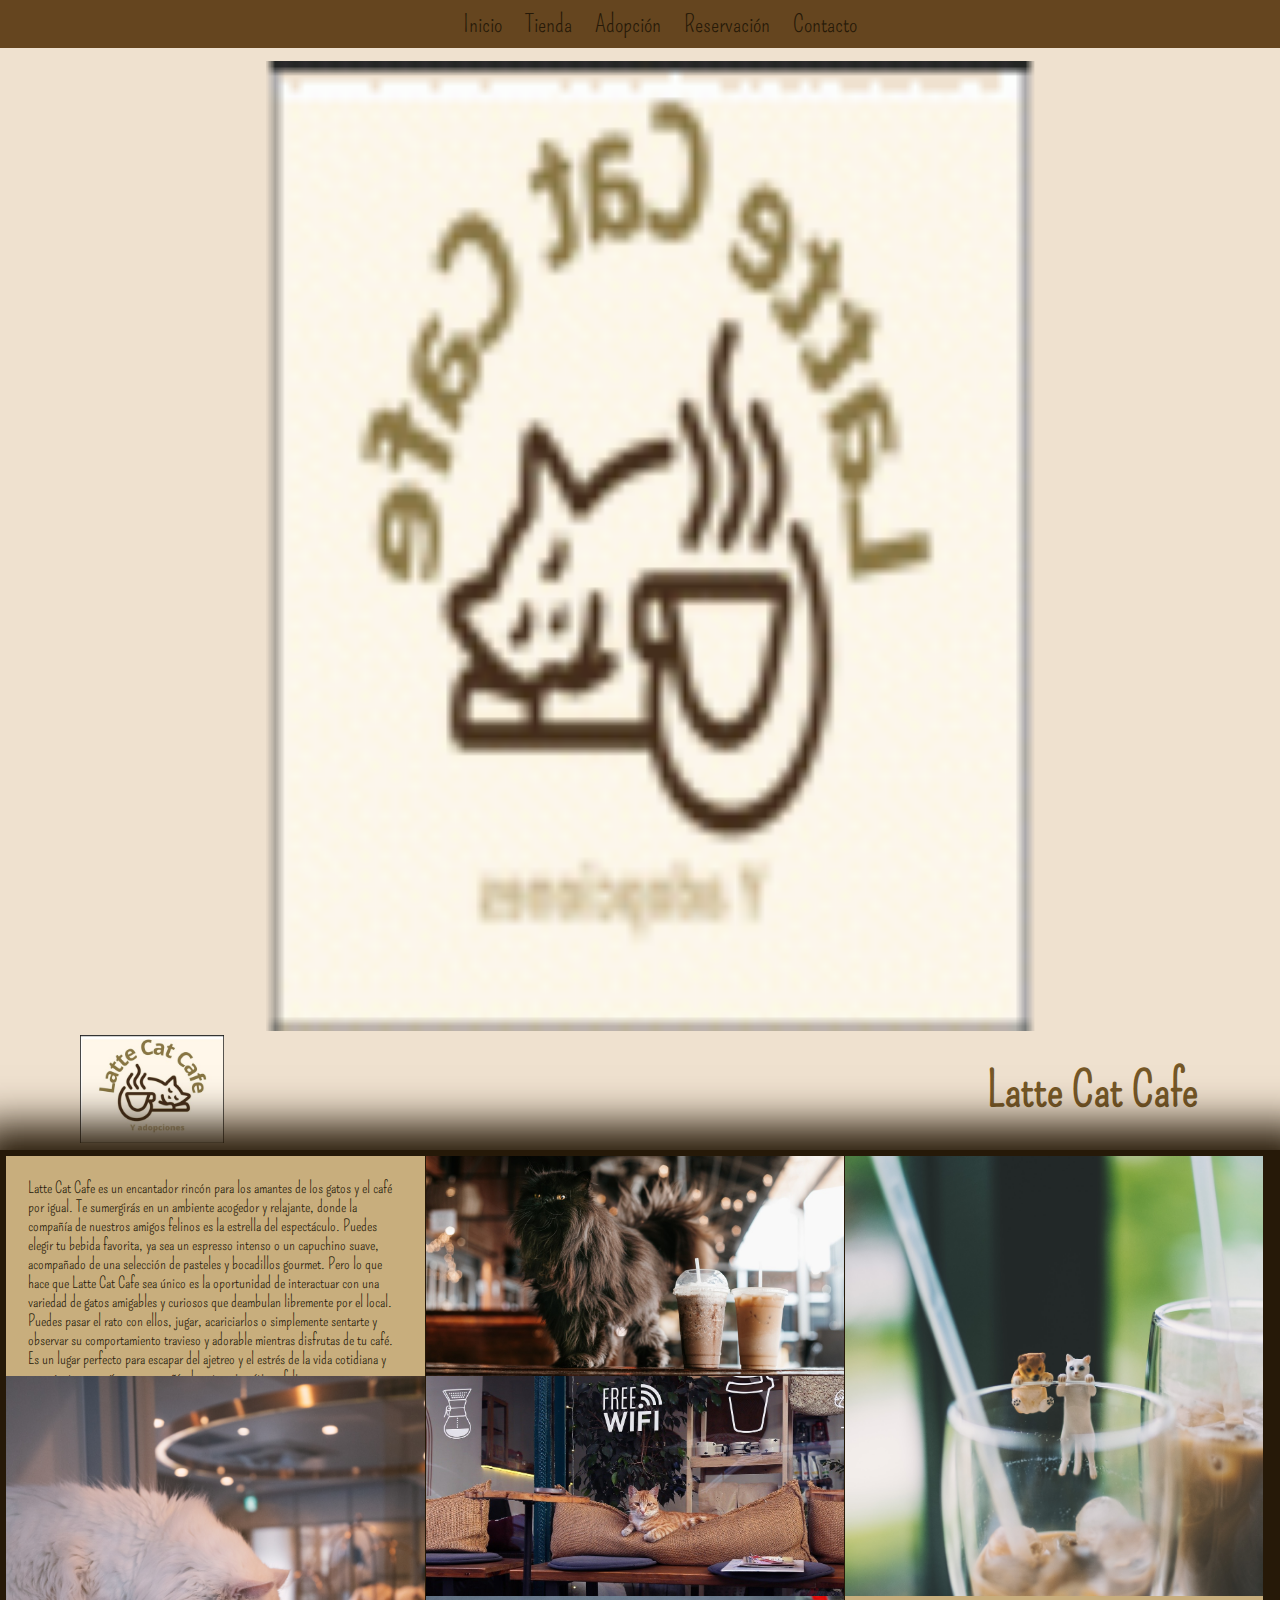
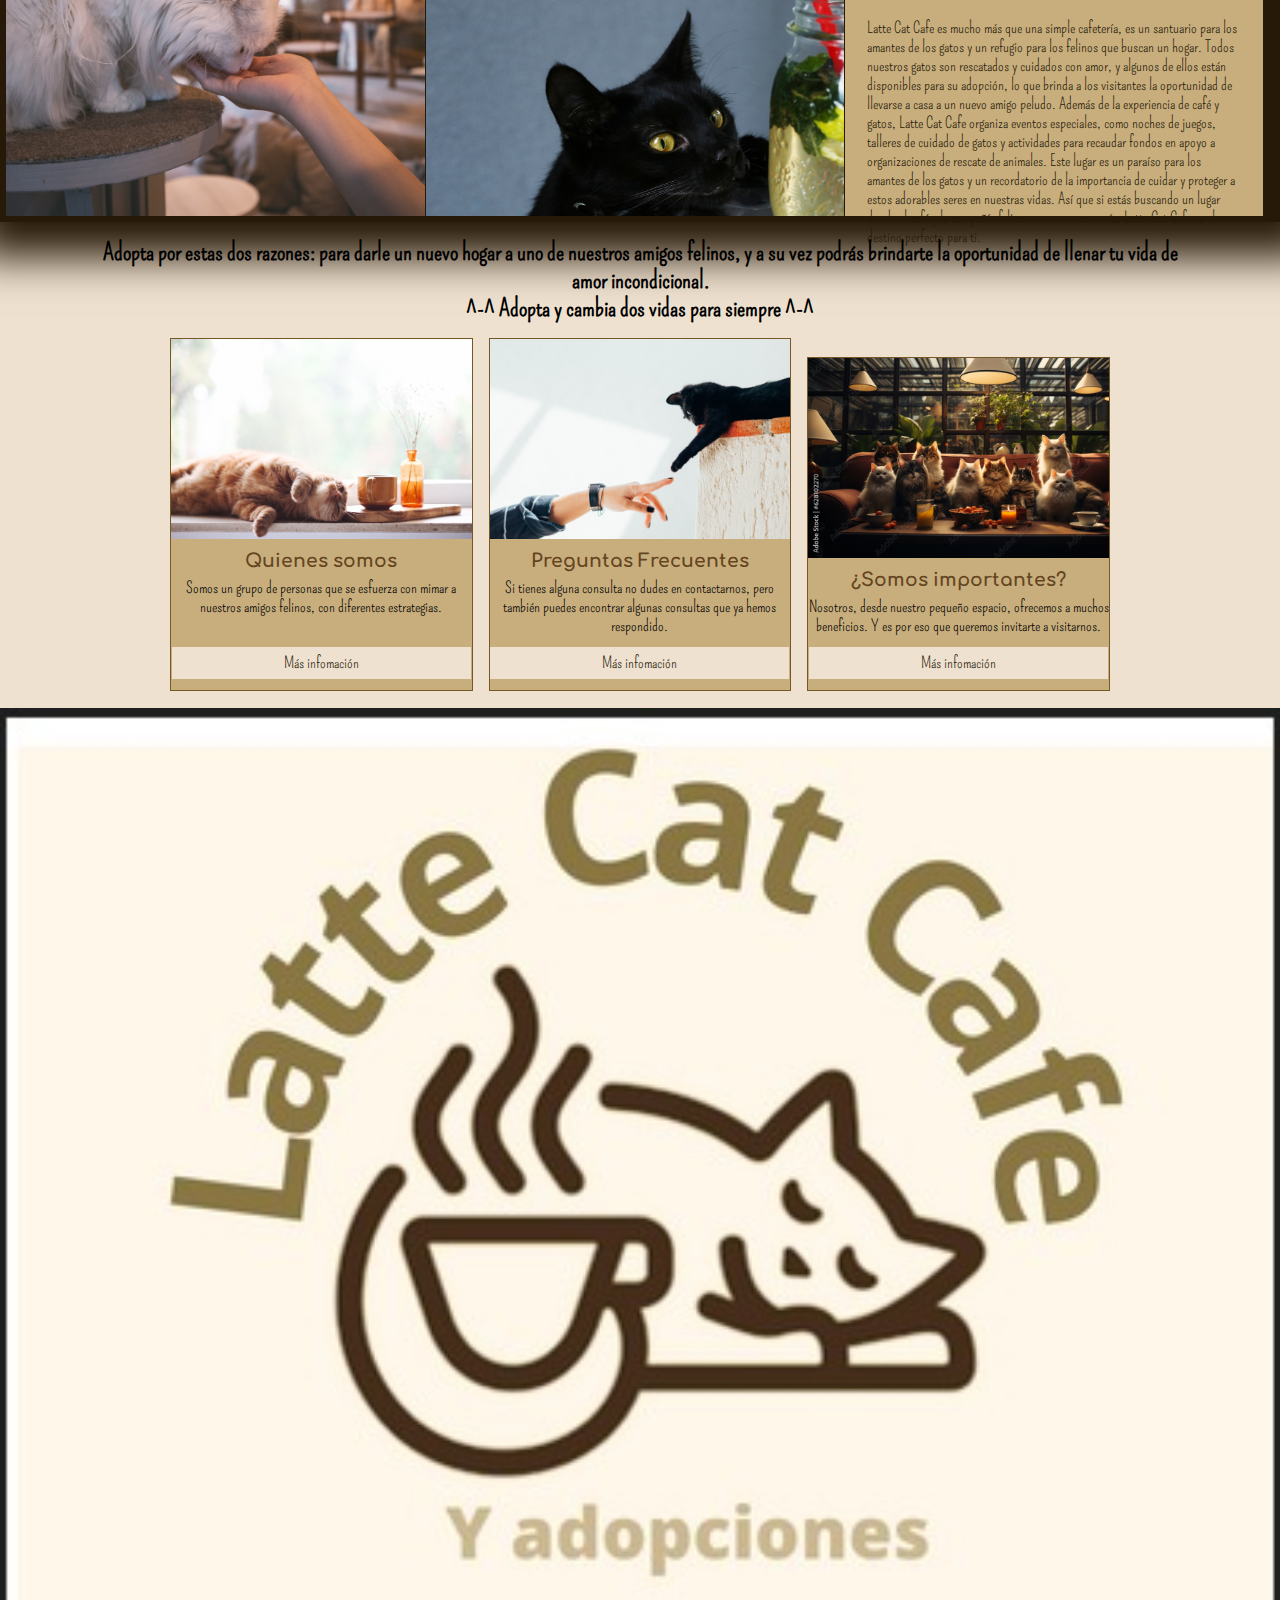
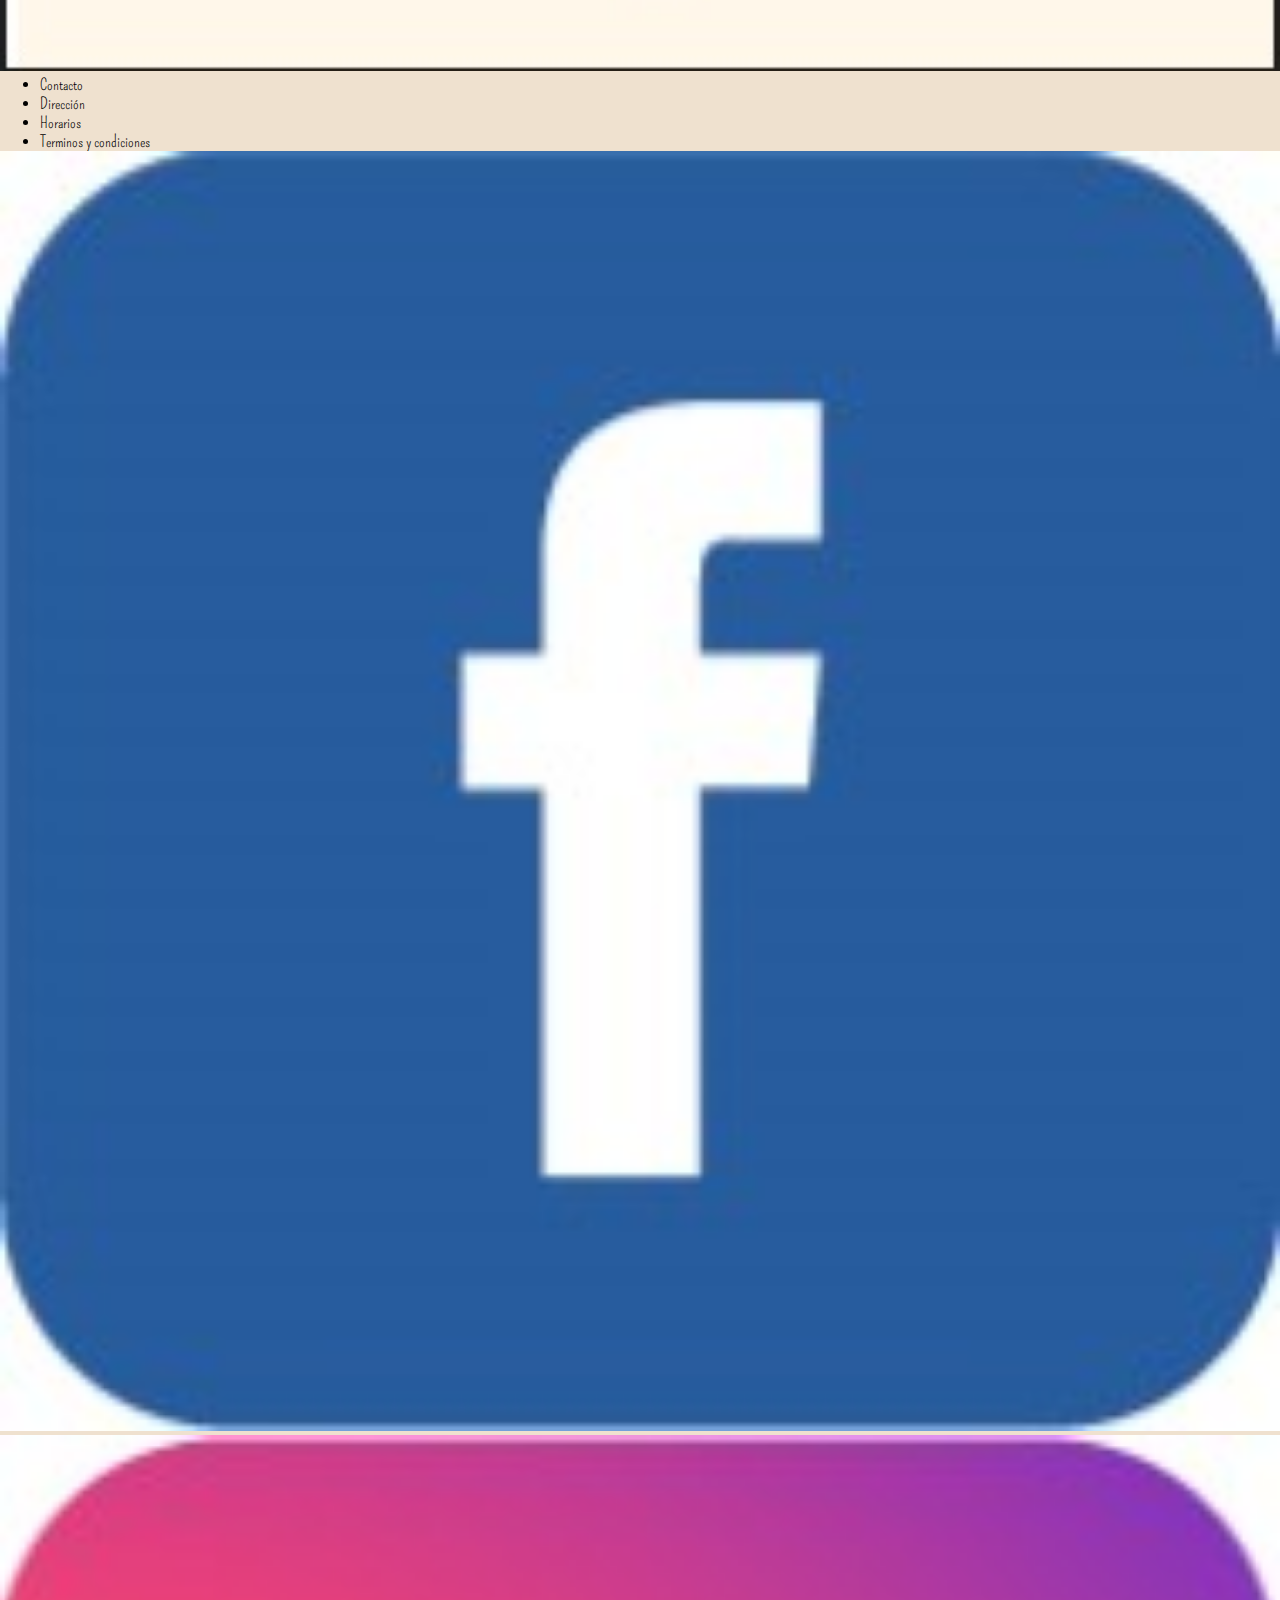
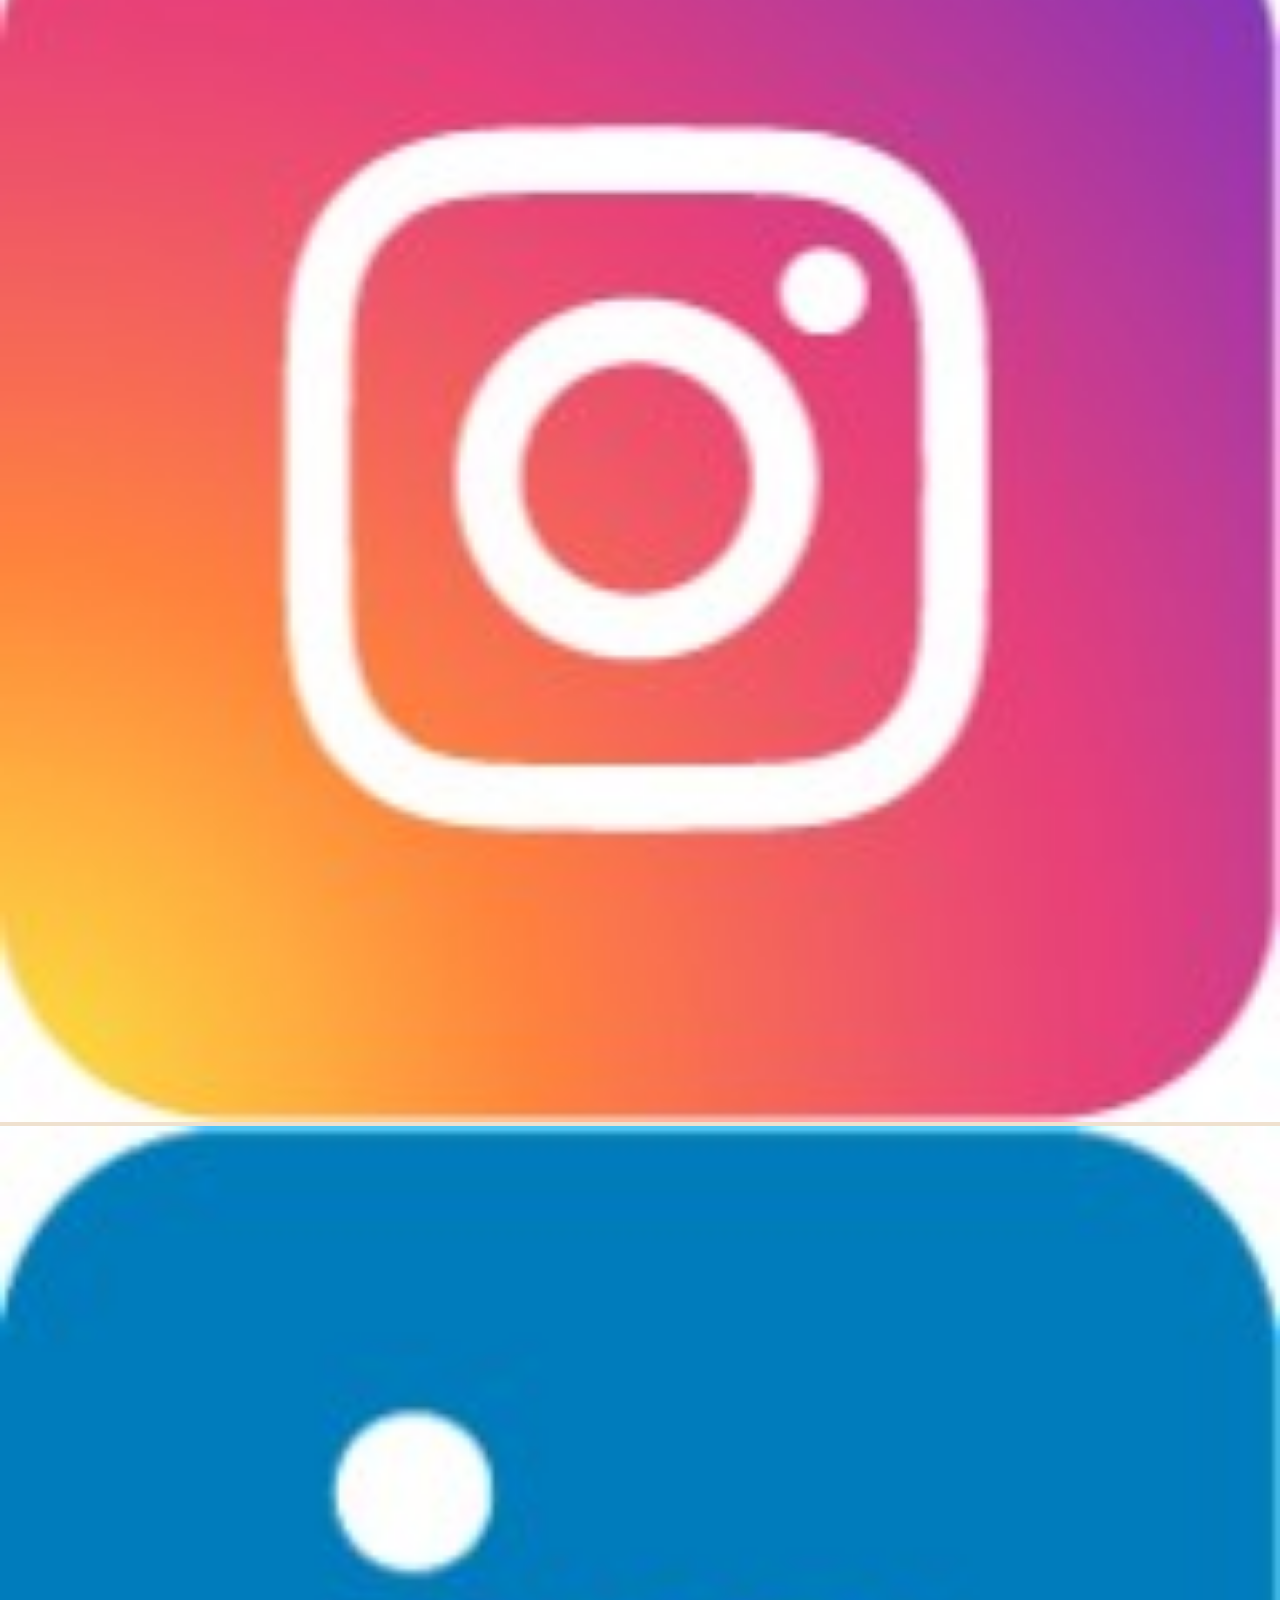
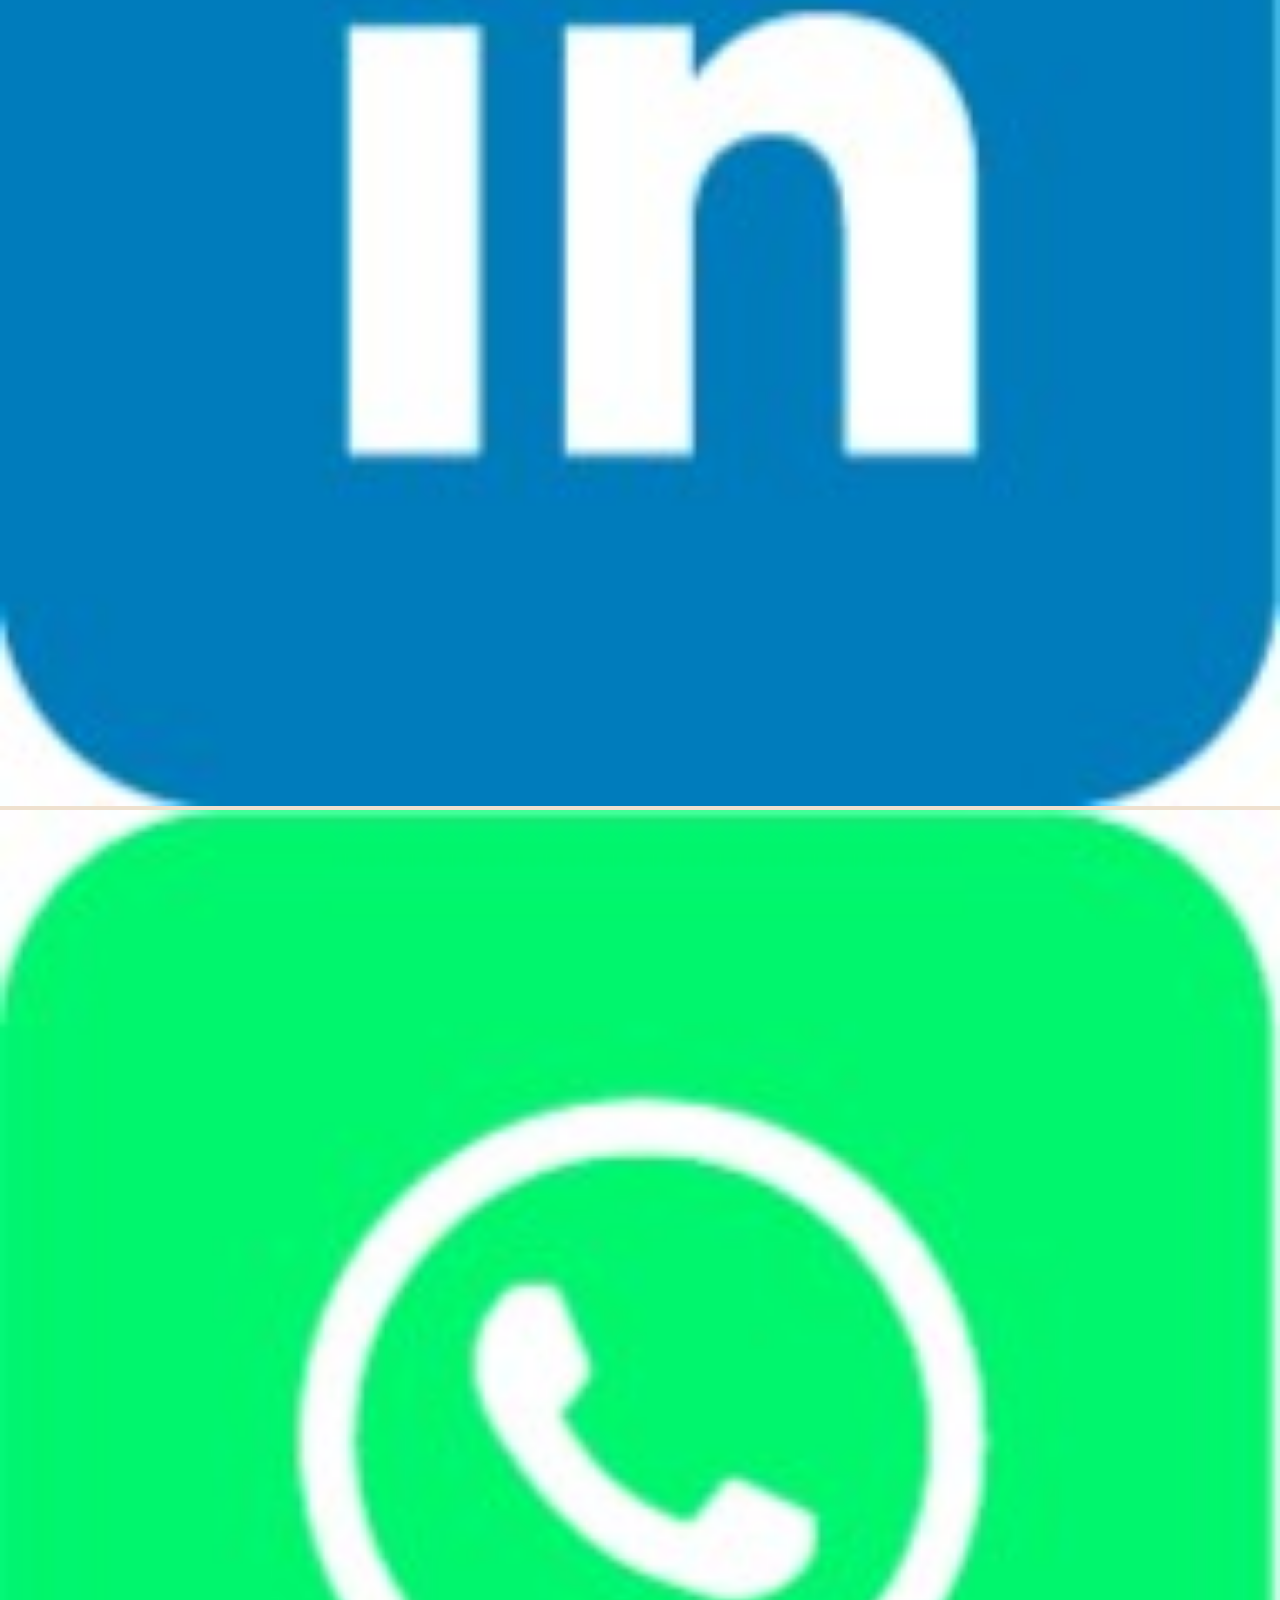
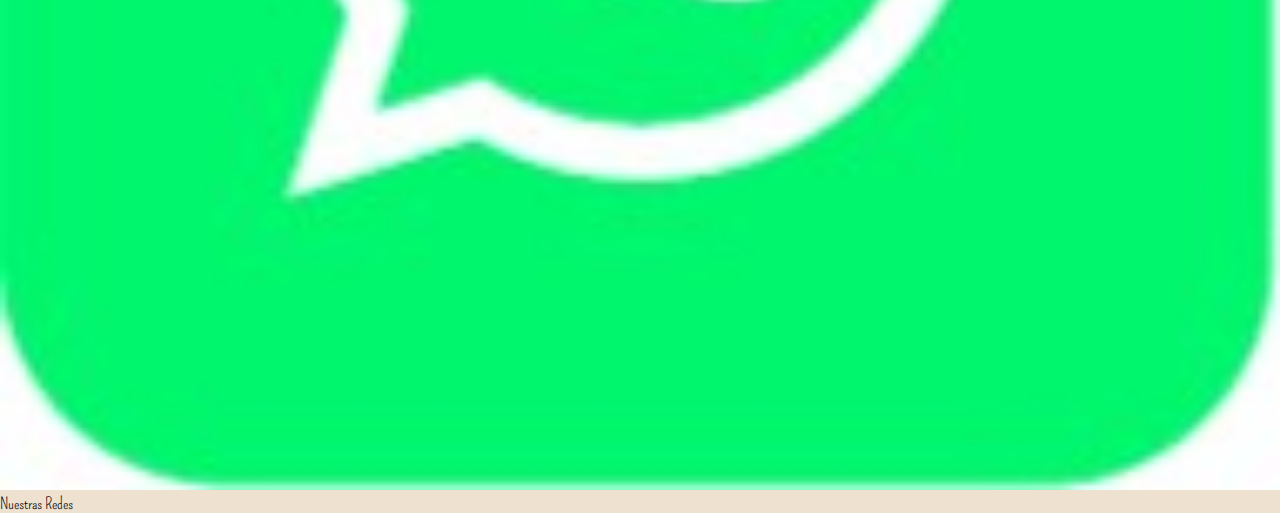
<file: index.html>
<!DOCTYPE html>
<html lang="es">

<head>
    <meta charset="UTF-8">
    <meta name="viewport" content="width=device-width, initial-scale=1.0">
    <link rel="stylesheet" href="css/index.css">
    <link rel="shortcut icon" href="../img/favicon/catfavicon.ico" type="image/x-icon">
    <link rel="stylesheet" href="https://cdnjs.cloudflare.com/ajax/libs/animate.css/4.1.1/animate.min.css" />
    <title>Latte Cat Cafe</title>
</head>

<body>
    <div id="contenedor_carga">
        <div id="carga">
            <img src="img/loadinglogoicon.gif" alt="loadinglogoicon">
        </div>
    </div>

    <header>
        <nav>
            <ul>
                <li><a href="index.html">Inicio</a></li>
                <li><a href="pages/tienda.html">Tienda</a></li>
                <li><a href="pages/adopta.html">Adopción</a></li>
                <li><a href="pages/reserva.html">Reservación</a></li>
                <li><a href="pages/contacto.html">Contacto</a></li>
            </ul>
        </nav>
    </header>

    <div class="grid">
        <section class="header">
            <img src="img/logo.jpeg" alt="Imagen del logo del establecimiento Latte Cat Cafe">
            <h1 class="animate__animated animate__zoomInDown">Latte Cat Cafe</h1>
        </section>

        <section class="conten">
            <ul>
                <li class="box1"><p class="texto">Latte Cat Cafe es un encantador rincón para los amantes de los gatos y el café por igual. Te sumergirás en un ambiente acogedor y relajante, donde la compañía de nuestros amigos felinos es la estrella del espectáculo. Puedes elegir tu bebida favorita, ya sea un espresso intenso o un capuchino suave, acompañado de una selección de pasteles y bocadillos gourmet. Pero lo que hace que Latte Cat Cafe sea único es la oportunidad de interactuar con una variedad de gatos amigables y curiosos que deambulan libremente por el local. Puedes pasar el rato con ellos, jugar, acariciarlos o simplemente sentarte y observar su comportamiento travieso y adorable mientras disfrutas de tu café. Es un lugar perfecto para escapar del ajetreo y el estrés de la vida cotidiana y recargar tus energías en compañía de estos simpáticos felinos.</p></li>
                <li class="box2"><img src="img/imgPagPrincipal/conten1.jpg" alt="Imagen de diferentes amigos felinos jugando"></li>
                <li class="box3"><img src="img/imgPagPrincipal/conten4.jpg" alt="Imagen de diferentes amigos filinos jugando"></li>
                <li class="box4"><img src="img/imgPagPrincipal/conten5.jpg" height="680px" alt="Imagen de diferentes amigos filinos jugando"></li>
                <li class="box5"><img src="img/imgPagPrincipal/conten2.jpg" alt="Imagen de diferentes amigos filinos jugando"></li>
                <li class="box6"><img src="img/imgPagPrincipal/conten3.jpg" alt="Imagen de diferentes amigos filinos jugando"></li>
                <li class="box7"><p class="texto">Latte Cat Cafe es mucho más que una simple cafetería, es un santuario para los amantes de los gatos y un refugio para los felinos que buscan un hogar. Todos nuestros gatos son rescatados y cuidados con amor, y algunos de ellos están disponibles para su adopción, lo que brinda a los visitantes la oportunidad de llevarse a casa a un nuevo amigo peludo. Además de la experiencia de café y gatos, Latte Cat Cafe organiza eventos especiales, como noches de juegos, talleres de cuidado de gatos y actividades para recaudar fondos en apoyo a organizaciones de rescate de animales. Este lugar es un paraíso para los amantes de los gatos y un recordatorio de la importancia de cuidar y proteger a estos adorables seres en nuestras vidas. Así que si estás buscando un lugar donde el café y la compañía felina se unan en armonía, Latte Cat Cafe es el destino perfecto para ti. </p></li>      
            </ul>
        </section>

        <section class="aside1">
            <p>Adopta por estas dos razones: para darle un nuevo hogar a uno de nuestros amigos felinos, y a su vez
                podrás brindarte la oportunidad de llenar tu vida de amor incondicional.
                <br>
                ^-^ Adopta y cambia dos vidas para siempre ^-^
            </p>
        </section>

        <section class="info">
            <article>
                <img src="img/indexInformacion/info1.jpg"
                    alt="Nuestro amigos felinos descansando en la mesa, esperando un mimo.">
                <h3>Quienes somos</h3>
                <p>Somos un grupo de personas que se esfuerza con mimar a nuestros amigos felinos, con diferentes estrategias.</p><br>
                <p><a href="">Más infomación</a></p>
            </article>
            <article>
                <img src="img/indexInformacion/info2.jpg"
                    alt="Nuestro amigo felino al estilo de la pintura de Miguel Angel">
                <h3>Preguntas Frecuentes</h3>
                <p>Si tienes alguna consulta no dudes en contactarnos, pero también puedes encontrar algunas consultas
                    que ya hemos respondido.</p>
                <p><a href="pages/contacto.html#preguntas">Más infomación</a></p>
            </article>
            <article>
                <img src="img/indexInformacion/info3.jpeg"
                    alt="Nuestros amigos felinos esperandote en el sillón del Latte Cat Cafe">
                <h3>¿Somos importantes?</h3>
                <p>Nosotros, desde nuestro pequeño espacio, ofrecemos a muchos beneficios. Y es por eso que queremos
                    invitarte a visitarnos. </p>
                <p><a href="pages/adopta.html#apopcion">Más infomación</a></p>
            </article>
        </section>
    </div>

        <footer class="footer">
            <img id="imgFooter" src="img/logo.jpeg" alt="Imagen del logo del establecimiento">
            <div id="nuestrosDatos"> 
                <ul>
                    <li>Contacto</li>
                    <li>Dirección</li>
                    <li>Horarios</li>
                    <li>Terminos y condiciones</li>
                </ul>
            </div>
            <div id="redes">
                    <a href=""><img src="img/redes/facebook.jpg" alt="Imagen del logo de Instagram"></a>
                    <a href=""><img src="img/redes/instagram.jpg" alt="Imagen del logo de Facebook"></a>
                    <a href=""><img src="img/redes/linkedin.jpg" alt="Imagen del logo de TikTok"></a>
                    <a href=""><img src="img/redes/whatsapp.jpg" alt="Imagen del logo de Twitter"></a>
                <p>Nuestras Redes</p>
            </div>
        </footer>
    </div>

</body>

</html>
</file>
<file: css/index.css>
@import url('https://fonts.googleapis.com/css2?family=Comfortaa:wght@300;400;500;600;700&display=swap');
/* Tipografía para titulos font-family: 'Comfortaa', cursive; */
@import url('https://fonts.googleapis.com/css2?family=Pompiere&display=swap');
/* Tipografía para textos  font-family: 'Pompiere', cursive;*/
:root {
    --fondo: #efe1cf;
    --hover: #C8AE7D;
    --titulos: #765827;
    --subtitulos: #65451F;
    --parrafos: #261908;
}
* {
    width: 100%;
    margin: 0em;
}
body {
    font-family: 'Pompiere', cursive;
    background-color: var(--fondo);
    padding-top: 3.8em;
}

body::-webkit-scrollbar {
    width: 1em;
}
  
body::-webkit-scrollbar-track {
    background: var(--subtitulos);
}
  
body::-webkit-scrollbar-thumb {
    background-color: var(--hover); 
    border-radius: 2em;
}
header {
    background-color: var(--subtitulos);
    width: 100%;
    height: 2em;
    font-size: 1.5em;
    text-align: center;
    position: fixed;
    top: 0;
    z-index: 1;
}
header ul {
    display: inline;
    height: 2em;
}
header ul li {
    display: inline-block;
    width: fit-content;
    margin-top: 0.4em;
}
header ul li :hover {
    background-color: var(--hover);
    color: var(--fondo);
    margin: 1.2em;
}
header ul li a {
    text-decoration: none;
    color: var(--parrafos);
    padding: 0.4em;
}
header ul li a:hover {
    color: var(--subtitulos);
    background-color: var(--fondo);
}
.grid .header {
    grid-area: header;
    display: inline;
}
.grid .header img {
    width: 9em;
    float: left;
    padding-left: 5em;
}
.grid .header h1 {
    font-size: 3em;
    color: var(--titulos);
    width: fit-content;
    float: right;
    padding-right: 1.7em;
    padding-top: 0.55em;
}
.grid .conten {
    background-color: var(--parrafos);
    grid-area: conten;
    box-shadow: 5px 5px 40px 30px var(--parrafos), inset 0px 2px #261908;
}
.grid .conten ul {
    list-style: none;
    display: grid;
    column-gap: 1px;
    grid-template-columns: repeat(3, 33%);
    grid-template-rows: repeat(3, 220px);
    width: fit-content;
    padding: 0.4em;
}

.grid .conten ul .box1, .box7 {
    background-color: var(--hover);
    color: var(--parrafos);
    font-size: medium;
    width: fit-content;
    height: cover;
    padding: 22px;
}

.grid .conten ul img{
    width: 100%;
    height: 100%;
    object-fit: cover;
    overflow: hidden;
}
.grid .conten ul .box3 {
    grid-column-start: 3;
    grid-column-end: 4;
    grid-row-start: 1;
    grid-row-end: 3;
}
.grid .conten ul .box4 {
    grid-column-start: 1;
    grid-column-end: 2;
    grid-row-start: 2;
    grid-row-end: 4;
}

.grid .conten ul .box4:hover {
    background-image: url(videos/mimos.mp4);
}

.grid .aside1 {
    grid-area: aside1;
    text-align: center;
}
 .grid .aside1 p {
    font-size: 24px;
    font-weight: bolder;
    text-align: center;
    padding: 0.4em 3.6em;
    width: fit-content;
 }

.grid .info {
    grid-area: info;
    display: inline;
    text-align: center;
}
.grid .info article {
    border: 0.06em solid var(--titulos);
    width: 18.8em;
    height: fit-content;
    text-align: center;
    overflow: hidden;
    background-color: var(--hover);
    display: inline-block;
    margin: 0em 0.4em;
}

.grid .info article img{
    width: fit-content;
    height: 12.5em;
    overflow-x: hidden;
    object-position: center;
}

.grid .info article h3{
    color: var(--subtitulos);
    font-family: 'Comfortaa', cursive;
    margin: 0.4em 0em;
}
.grid .info article p {
    padding-bottom: 6%;
}
.grid .info article a {
    text-decoration: none;
    color: var(--parrafos);
    background-color: var(--fondo);
    padding: 0.4em 7em;
}
.grid .info article a:hover {
    text-decoration: none;
    color: var(--fondo);
    background-color: var(--parrafos);
    padding: 10px 112px;
}

.grid .aside2 {
    grid-area: aside2;
}

.grid .footer {
    background-color: var(--subtitulos);
    color: var(--fondo);
    font-size: 18px;    
    grid-area: footer;
    display: inline-flex;
    bottom: 0;
    position: 0;
}

.grid .footer #imgFooter {
    float: left;
    width: auto;
    height: 8.8em;
    margin-right: 3em;
}

.grid .footer #nuestrosDatos ul {
    display: inline;
}

.grid .footer #nuestrosDatos ul li {
    display: block;
}

.grid .footer #redes {
    display: inline;
    text-align: center;
    width: 400px;
    margin-top: 30px;
    margin-right: 50px;
}

.grid .footer #redes img {
    display: inline-block;
    width: 32px;
    height: 32px;
    padding: 4px;
    border-radius: 10px;
    -webkit-border-radius: 10px;
    -moz-border-radius: 10px;
    -ms-border-radius: 10px;
    -o-border-radius: 10px;
}

.grid .footer #redes p {
    display: inline-block;
          
}

.grid {
    display: grid;
    gap: 0.4em;
    grid-template-columns: repeat(3, 1fr);
    grid-template-areas: "header header header"
                         "conten conten conten"
                         "aside1 aside1 aside1"
                         "info info info"
                         "aside2 aside2 aside2"
                         "footer footer footer";
}
</file>
